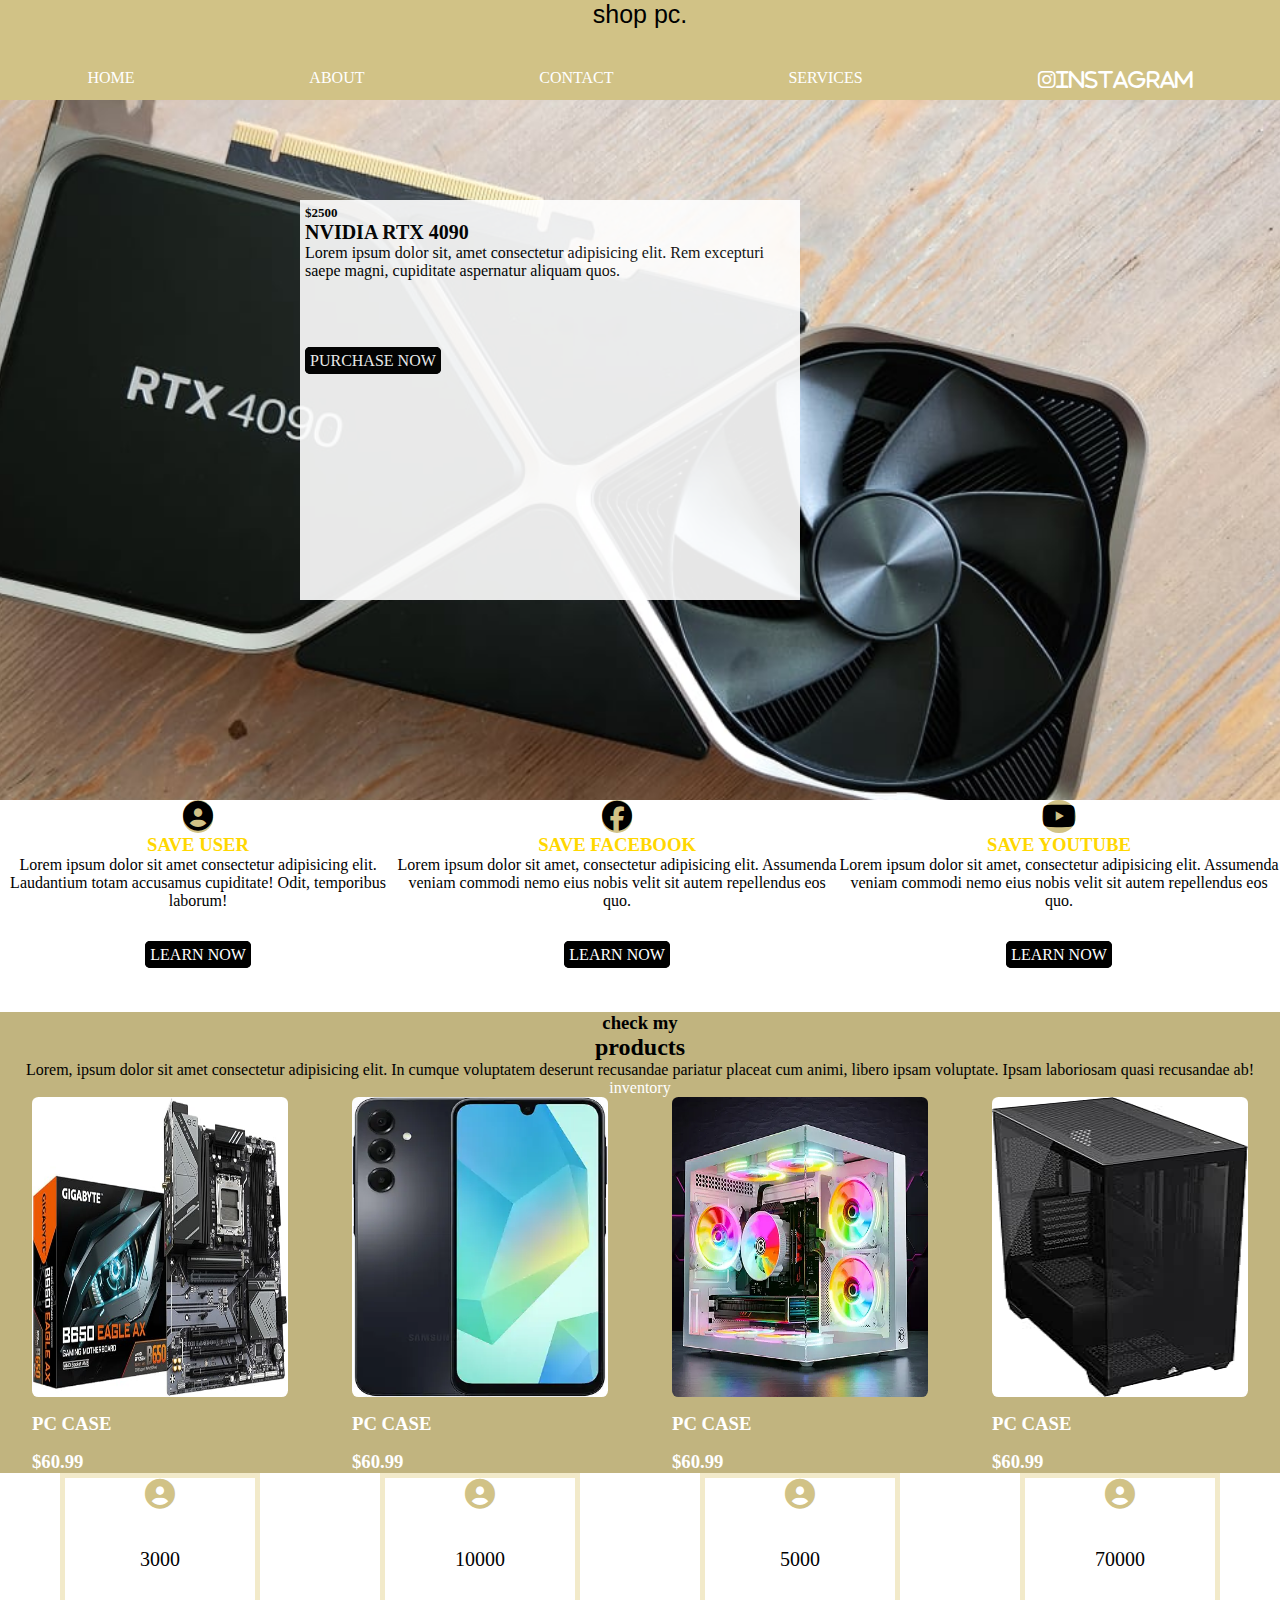
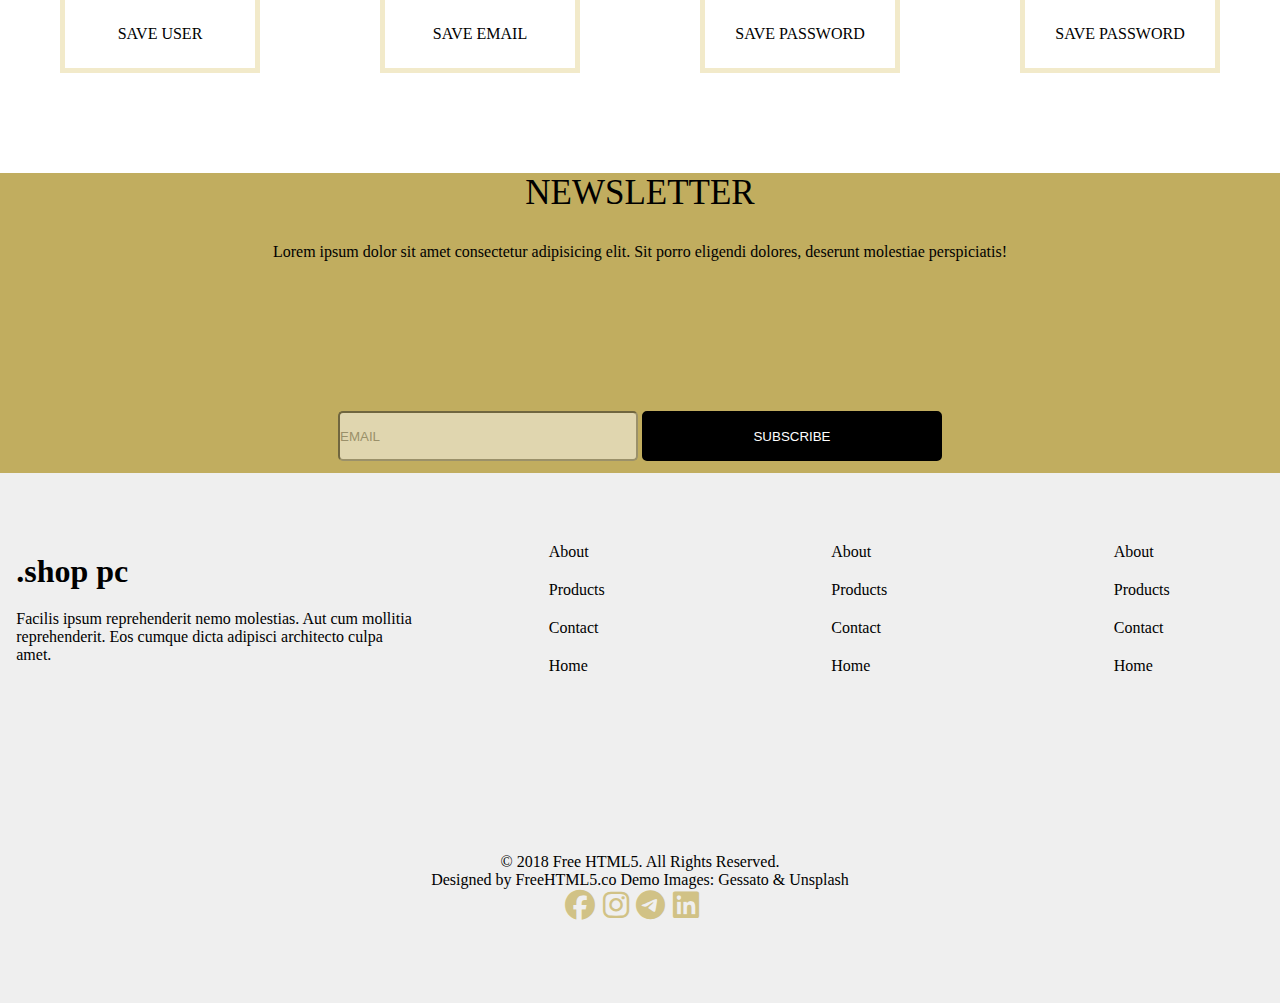
<file: index.html>
<!DOCTYPE html>
<html lang="en">
  <head>
    <meta charset="UTF-8" />
    <meta name="viewport" content="width=device-width, initial-scale=1.0" />
    <title>pc shop.com</title>
    <link rel="stylesheet" href="./style.css" />
    <link
      rel="stylesheet"
      href="./fontawesome-free-6.7.2-web/css/all.min.css"
    
    
    
    
      />


    <style>
      .container {
        justify-content: center;
      display: flex;
    justify-content: space-around;
    }
    .container1{
justify-content: center;
display: flex;
justify-content: space-around;
    }
    
    
    
    
    
    </style>



  </head>

<a href="home.html"></a>
  <body>
    <div class="upl">
      <div class="head">shop pc.</div>
      <div class="link">
        <a href="home.html">HOME</a>
        <a href="about.html">ABOUT</a>
        <a href="contact.html">CONTACT</a>
        <a href="services.html">SERVICES</a>
        <div class="in"><i class="fa-brands fa-instagram">Instagram</i></div>
      </div>
    </div>

    <div class="about-picture">
      <div class="about">
        <h3 class="price">$2500</h3>
        <h5 class="brand">NVIDIA RTX 4090</h5>
        <p class="programme">
          Lorem ipsum dolor sit, amet consectetur adipisicing elit. Rem
          excepturi saepe magni, cupiditate aspernatur aliquam quos.
        </p>
        <br /><br /><br /><br />
        <a href="rtx.html" class="main">PURCHASE NOW</a>
      </div>
    </div>

    <section class="skills">
      <article class="skill">
        <span class="skill-icon">
          <i class="fa-solid fa-circle-user"></i>
        </span>
        <h3 class="skill-title">SAVE USER</h3>

        <p class="skill-text">
          Lorem ipsum dolor sit amet consectetur adipisicing elit. Laudantium totam accusamus cupiditate! Odit, temporibus laborum!
        </p>
        <br /><br />
        <a href="learn.html" class="main">LEARN NOW</a>
      </article>

      <article class="skill">
        <span class="skill-icon">
          <i class="fa-brands fa-facebook"></i>
        </span>
        <h3 class="skill-title">SAVE FACEBOOK</h3>

        <p class="skill-text">
          Lorem ipsum dolor sit amet, consectetur adipisicing elit. Assumenda
          veniam commodi nemo eius nobis velit sit autem repellendus eos quo.
        </p>
        <br /><br />
        <a href="learn.html" class="main">LEARN NOW</a>
      </article>

      <article class="skill">
        <span class="skill-icon">
          <i class="fa-brands fa-youtube"></i>
        </span>
        <h3 class="skill-title">SAVE YOUTUBE</h3>

        <p class="skill-text">
          Lorem ipsum dolor sit amet, consectetur adipisicing elit. Assumenda
          veniam commodi nemo eius nobis velit sit autem repellendus eos quo.
        </p>
        <br /><br />
        <a href="learn.html" class="main">LEARN NOW</a>
      </article>
    </section>
    <section class="products">
      <div class="section-center">
        <article class="products-info">
          <div>
            <h3 class="section-subtitle">check my</h3>
            <h2 class="section-title">products</h2>
          </div>

          <p class="product-text">
            Lorem, ipsum dolor sit amet consectetur adipisicing elit. In cumque
            voluptatem deserunt recusandae pariatur placeat cum animi, libero
            ipsam voluptate. Ipsam laboriosam quasi recusandae ab!
          </p>
          <a href="products.html">inventory</a>
        </article>

        <article class="product-inventory">
          <article class="product">
            <img
              src="./61g+rl0poXL._AC_SX679_.jpg"
              alt="product"
              class="product-img"
              width="300px"
              height="300px"
            />
            <h3 class="product-title">PC CASE</h3>
            <h3 class="product-price">$60.99</h3>
          </article>

          <article class="product">
            <img
              src="./51BI5+V768L._AC_UL480_FMwebp_QL65_.webp"
              alt="product"
              class="product-img"
              width="300px"
              height="300px"
            />
            <h3 class="product-title">PC CASE</h3>
            <h3 class="product-price">$60.99</h3>
          </article>

          <article class="product">
            <img
              src="./81JF7lLLH0L._AC_UL480_FMwebp_QL65_.webp"
              alt="product"
              class="product-img"
              width="300px"
              height="300px"
            />
            <h3 class="product-title">PC CASE</h3>
            <h3 class="product-price">$60.99</h3>
          </article>

          <article class="product">
            <img
              src="./71j8fhiZsRL.__AC_SX300_SY300_QL70_ML2_.jpg"
              alt="product"
              class="product-img"
              width="300px"
              height="300px"
            />
            <h3 class="product-title">PC CASE</h3>
            <h3 class="product-price">$60.99</h3>
          </article>
        </article>
      </div>
    </section>

    <div class="container">
<div class="card">
<div class="icons"><i class="fa-solid fa-circle-user"></i></div>
<br><br>
<div class="record">3000</div>
<br><br><br>
<div class="ab">SAVE USER</div>


</div>

<div class="card2">
<div class="icons"><i class="fa-solid fa-circle-user"></i></div>
<br><br>
<div class="record">10000</div>
<br><br><br>
<div class="ab">SAVE EMAIL</div>
</div>

<div class="card3">
    <div class="icons"><i class="fa-solid fa-circle-user"></i></div>
    <br><br>
    <div class="record">5000</div>
    <br><br><br>
    <div class="ab">SAVE PASSWORD</div>
</div>

<div class="card4">
    <div class="icons"><i class="fa-solid fa-circle-user"></i></div>
    <br><br>
    <div class="record">70000</div>
    <br><br><br>
    <div class="ab">SAVE PASSWORD</div>


</div>











    </div>


    <article class="contact-form">
      <div class="ne">NEWSLETTER</div>
      <div class="pro"><p>Lorem ipsum dolor sit amet consectetur adipisicing elit. Sit porro eligendi dolores, deserunt molestiae perspiciatis!</p></div>
    <form action="" class="from-group">
<input type="email" placeholder="EMAIL" class="control">
<button type="submit" class="main">SUBSCRIBE</button>
    </form>
    </article>


    <div class="container_footer">
      <div class="card_footer card_footer1">
        <h1 class="card_footer1h1">.shop pc</h1>
        <p class="card_footer1p">
          Facilis ipsum reprehenderit nemo molestias. Aut cum mollitia
          reprehenderit. Eos cumque dicta adipisci architecto culpa amet.
        </p>
      </div>
      <div class="card_footer">
        <ul class="card_footer2ul">
          <li class="card_footer2li">About</li>
          <li class="card_footer2li">Products</li>
          <li class="card_footer2li">Contact</li>
          <li class="card_footer2li">Home</li>
        </ul>
      </div>
      <div class="card_footer">
        <ul class="card_footer2ul">
          <li class="card_footer2li">About</li>
          <li class="card_footer2li">Products</li>
          <li class="card_footer2li">Contact</li>
          <li class="card_footer2li">Home</li>
        </ul>
      </div>
      <div class="card_footer">
        <ul class="card_footer2ul">
          <li class="card_footer2li">About</li>
          <li class="card_footer2li">Products</li>
          <li class="card_footer2li">Contact</li>
          <li class="card_footer2li">Home</li>
        </ul>
      </div>
    </div>

    <footer>
      <div class="footer">
        <div class="footer1">© 2018 Free HTML5. All Rights Reserved.</div>
        <div class="footer2">
          Designed by FreeHTML5.co Demo Images: Gessato & Unsplash
        </div>
        <span class="icon1">
          <i class="fa-brands fa-facebook"></i>
          <i class="fa-brands fa-instagram"></i>
          <i class="fa-brands fa-telegram"></i>
          <i class="fa-brands fa-linkedin"></i>
        </span>
      </div>
    </footer>




  </body>
</html>
</file>
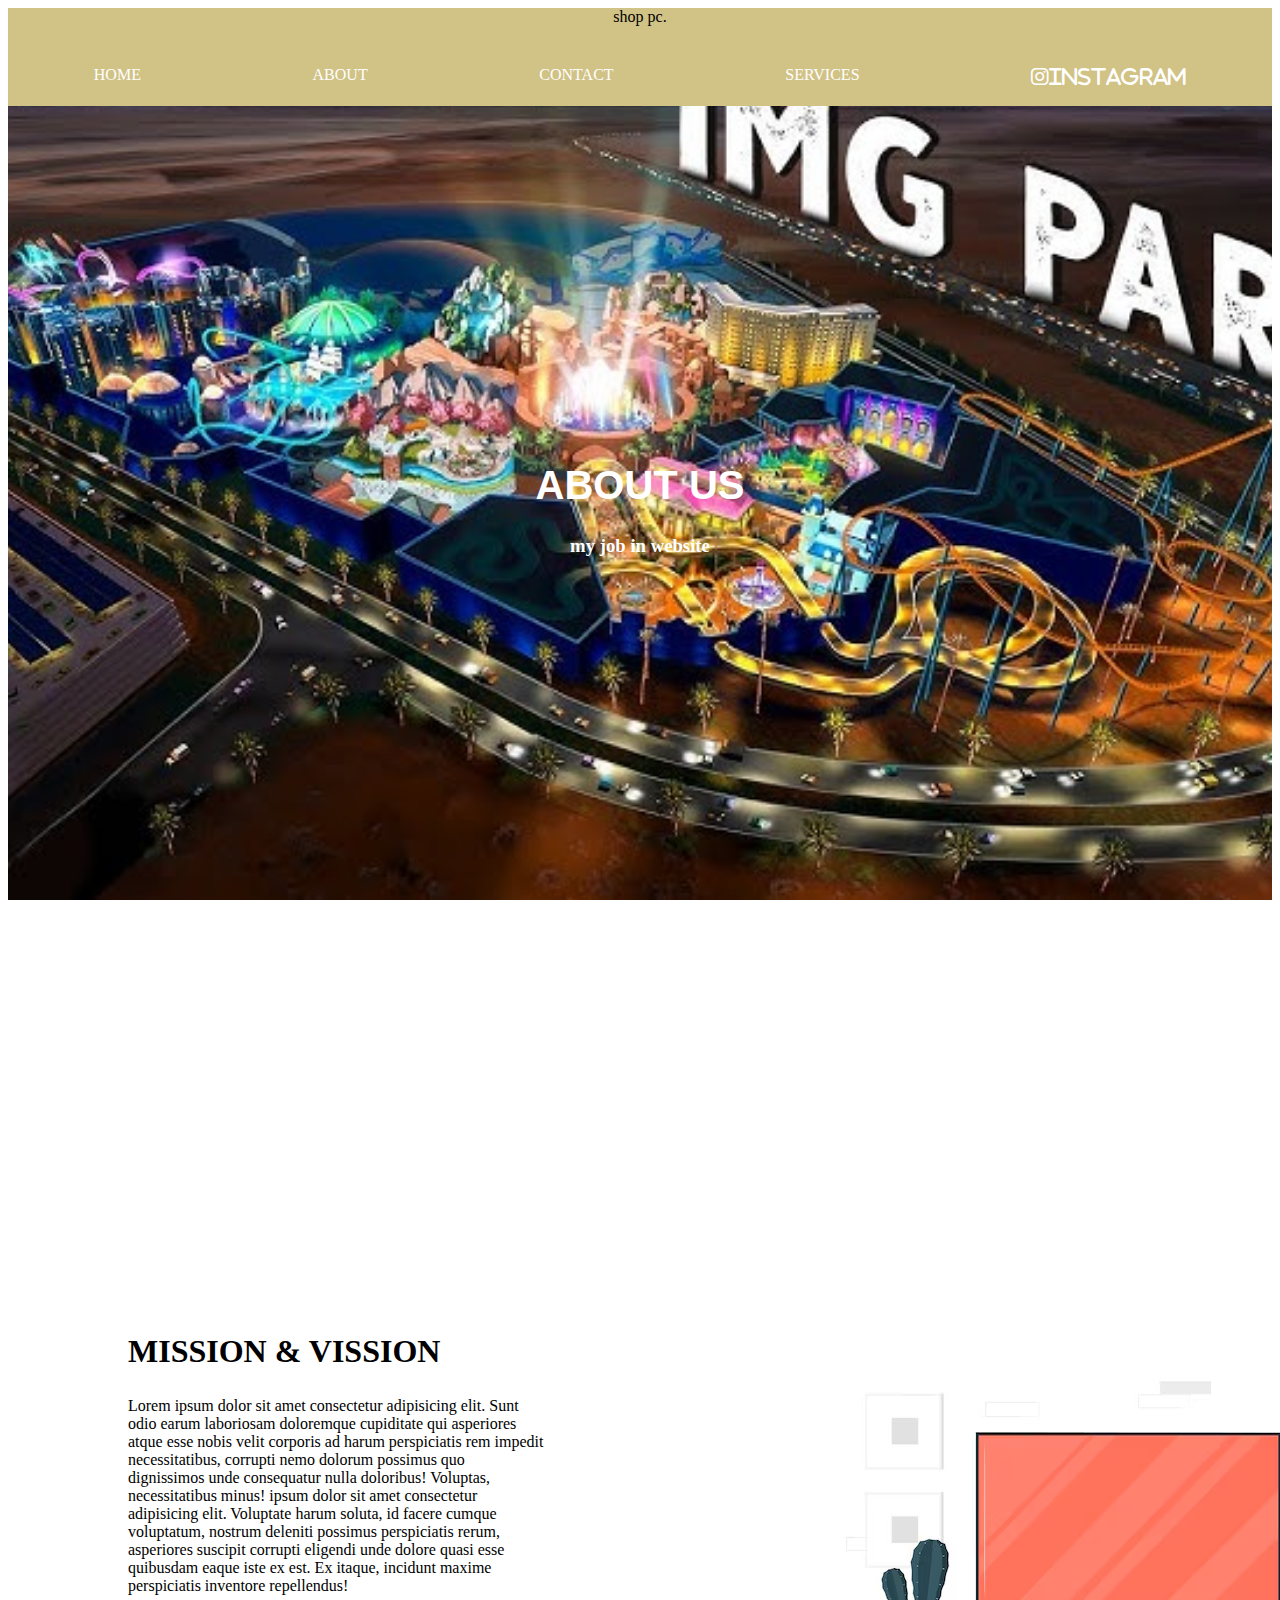
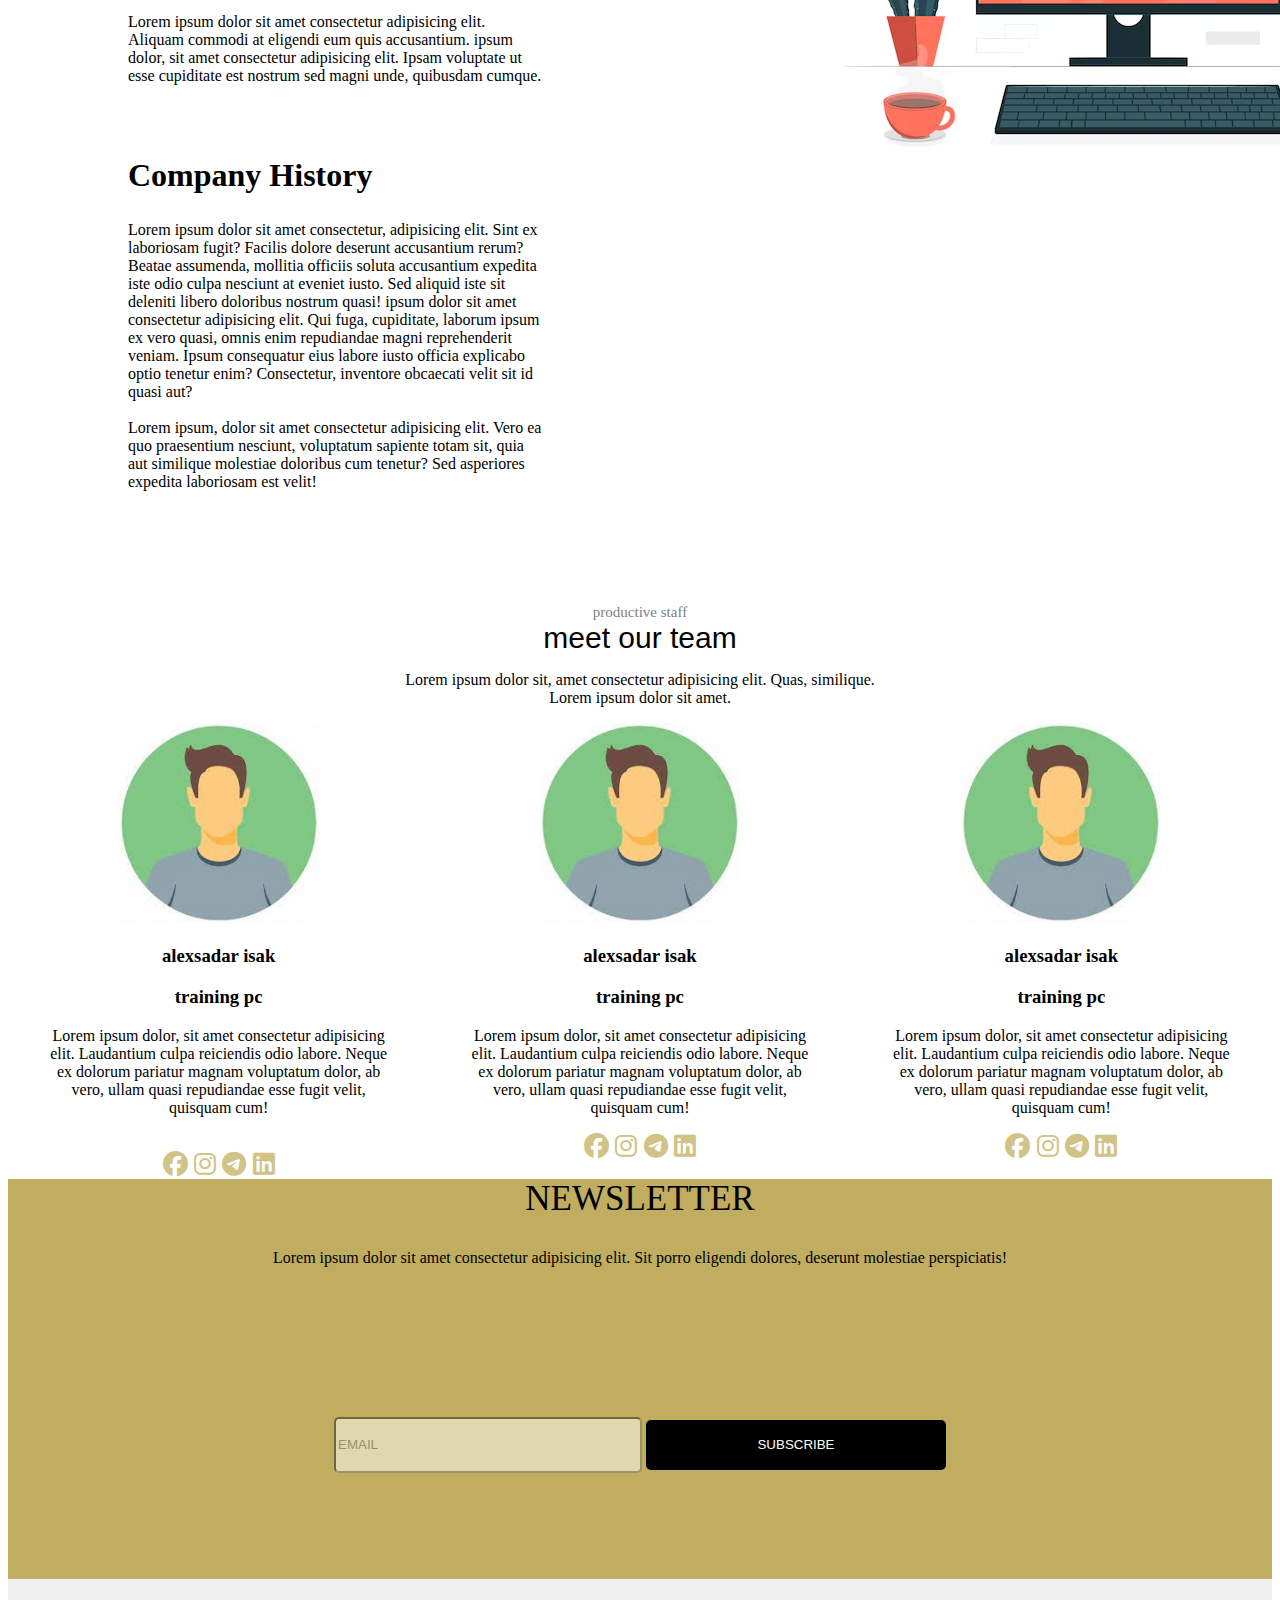
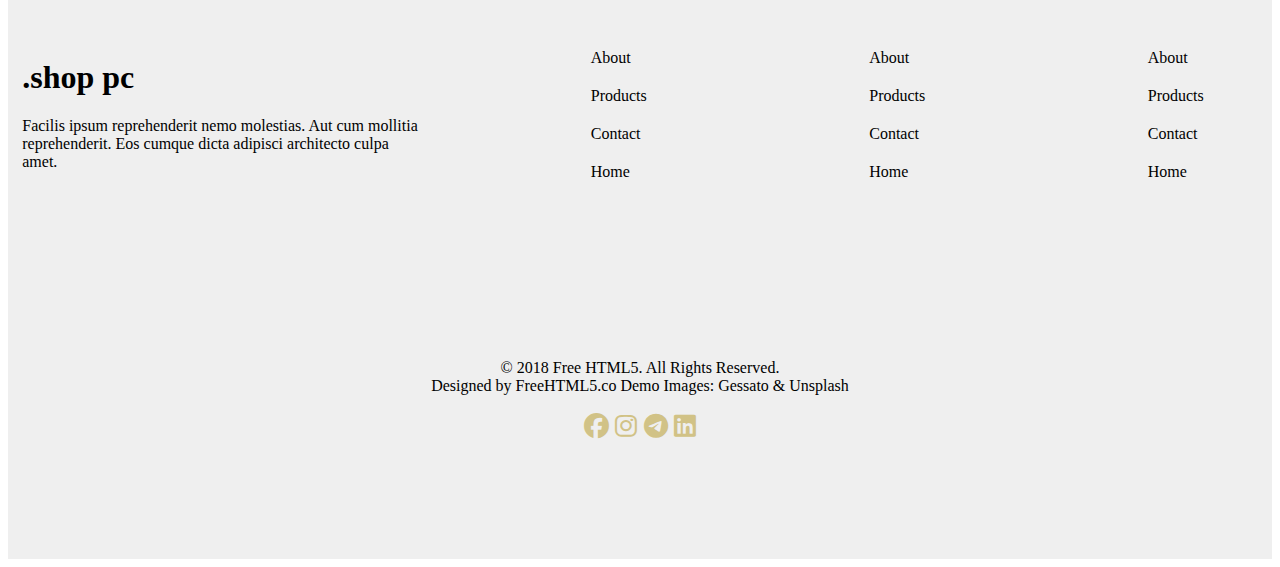
<file: about.html>
<!DOCTYPE html>
<html lang="en">
  <head>
    <meta charset="UTF-8" />
    <meta name="viewport" content="width=device-width, initial-scale=1.0" />
    <title>ABOUT</title>
    <link rel="stylesheet" href="./style2.css" />
    <link
      rel="stylesheet"
      href="https://cdnjs.cloudflare.com/ajax/libs/font-awesome/6.7.2/css/all.min.css"
      integrity="sha512-Evv84Mr4kqVGRNSgIGL/F/aIDqQb7xQ2vcrdIwxfjThSH8CSR7PBEakCr51Ck+w+/U6swU2Im1vVX0SVk9ABhg=="

      />
  </head>
  <a href="./about.html"></a>
<link rel="stylesheet" href="https://cdnjs.cloudflare.com/ajax/libs/font-awesome/6.7.2/css/all.min.css">
  <body>


    <div class="upl">
      <div class="head">shop pc.</div>
      <div class="link">
        <a href="home.html">HOME</a>
        <a href="about.html">ABOUT</a>
        <a href="contact.html">CONTACT</a>
        <a href="services.html">SERVICES</a>
        <div class="in"><i class="fa-brands fa-instagram">Instagram</i></div>
      </div>
    </div>

    <header class="header">
      <div class="banner">
        <h1 class="banner-subtitle">ABOUT US</h1>
        <h3 class="banner-title">my job in website</h3>
      </div>
    </header>

    <section class="about">
      <div class="section-center">
        <article class="about-img">
          <div class="about-picture-container">
            <img src="./desktop-computer-concept-illustration_114360-13052.avif" class="about-picture" alt="" width="" />
          </div>
        </article>

        <article class="about-info">
          <div>
            <h2 class="section-title">Mission & Vission</h2>
          </div>

          <p class="about-text">
            Lorem ipsum dolor sit amet consectetur adipisicing elit. Sunt odio
            earum laboriosam doloremque cupiditate qui asperiores atque esse
            nobis velit corporis ad harum perspiciatis rem impedit
            necessitatibus, corrupti nemo dolorum possimus quo dignissimos unde
            consequatur nulla doloribus! Voluptas, necessitatibus minus! ipsum
            dolor sit amet consectetur adipisicing elit. Voluptate harum soluta,
            id facere cumque voluptatum, nostrum deleniti possimus perspiciatis
            rerum, asperiores suscipit corrupti eligendi unde dolore quasi esse
            quibusdam eaque iste ex est. Ex itaque, incidunt maxime perspiciatis
            inventore repellendus!
            <br /><br />

            Lorem ipsum dolor sit amet consectetur adipisicing elit. Aliquam
            commodi at eligendi eum quis accusantium. ipsum dolor, sit amet
            consectetur adipisicing elit. Ipsam voluptate ut esse cupiditate est
            nostrum sed magni unde, quibusdam cumque.
          </p>
        </article>

        <article class="about-info">
          <div>
            <h2 class="section-subtitle">Company History</h2>
          </div>
          <p class="about-text">
            Lorem ipsum dolor sit amet consectetur, adipisicing elit. Sint ex
            laboriosam fugit? Facilis dolore deserunt accusantium rerum? Beatae
            assumenda, mollitia officiis soluta accusantium expedita iste odio
            culpa nesciunt at eveniet iusto. Sed aliquid iste sit deleniti
            libero doloribus nostrum quasi! ipsum dolor sit amet consectetur
            adipisicing elit. Qui fuga, cupiditate, laborum ipsum ex vero quasi,
            omnis enim repudiandae magni reprehenderit veniam. Ipsum consequatur
            eius labore iusto officia explicabo optio tenetur enim? Consectetur,
            inventore obcaecati velit sit id quasi aut? <br /><br />
            Lorem ipsum, dolor sit amet consectetur adipisicing elit. Vero ea
            quo praesentium nesciunt, voluptatum sapiente totam sit, quia aut
            similique molestiae doloribus cum tenetur? Sed asperiores expedita
            laboriosam est velit!
          </p>
        </article>
      </div>
    </section>

    <div class="container">
      <div class="my">
        <span class="ps">productive staff</span>
        <div class="mot">meet our team</div>
        <p>
          Lorem ipsum dolor sit, amet consectetur adipisicing elit. Quas,
          similique.
          <br />
          Lorem ipsum dolor sit amet.
        </p>
      </div>
      <div style="display: flex; justify-content: space-around">
        <div class="" style="width: 350px; text-align: center">
          <img
            src="./images (1).jpg"
            alt=""
            class=""
            width="200px"
          />
          <h3> alexsadar isak</h3>
          <h3>training pc</h3>
         
          <p class="">
            Lorem ipsum dolor, sit amet consectetur adipisicing elit. Laudantium
            culpa reiciendis odio labore. Neque ex dolorum pariatur magnam
            voluptatum dolor, ab vero, ullam quasi repudiandae esse fugit velit,
            quisquam cum!
          </p>
          <br>
          <span class="icon">
            <i class="fa-brands fa-facebook"></i>
            <i class="fa-brands fa-instagram"></i>
            <i class="fa-brands fa-telegram"></i>
            <i class="fa-brands fa-linkedin"></i>
          </span>
        </div>
        <div class="" style="width: 350px; text-align: center">
          <img
            src="./images (1).jpg"
            alt=""
            class=""
            width="200px"
          />
          <h3> alexsadar isak</h3>
          <h3>training pc</h3>
          <p class="">
            Lorem ipsum dolor, sit amet consectetur adipisicing elit. Laudantium
            culpa reiciendis odio labore. Neque ex dolorum pariatur magnam
            voluptatum dolor, ab vero, ullam quasi repudiandae esse fugit velit,
            quisquam cum!
          </p>
          
          <span class="icon">
            <i class="fa-brands fa-facebook"></i>
            <i class="fa-brands fa-instagram"></i>
            <i class="fa-brands fa-telegram"></i>
            <i class="fa-brands fa-linkedin"></i>
          </span>
        </div>
        <div class="" style="width: 350px; text-align: center">
          <img
            src="./images (1).jpg"
            alt=""
            class=""
            width="200px"
          />
          <h3> alexsadar isak</h3>
          <h3>training pc</h3>
          
          <p class="">
            Lorem ipsum dolor, sit amet consectetur adipisicing elit. Laudantium
            culpa reiciendis odio labore. Neque ex dolorum pariatur magnam
            voluptatum dolor, ab vero, ullam quasi repudiandae esse fugit velit,
            quisquam cum!
          </p>
          
          <span class="icon">
            <i class="fa-brands fa-facebook"></i>
            <i class="fa-brands fa-instagram"></i>
            <i class="fa-brands fa-telegram"></i>
            <i class="fa-brands fa-linkedin"></i>
          </span>
        </div>
      </div>
    </div>
  
  
    <article class="contact-form">
      <div class="ne">NEWSLETTER</div>
      <div class="pro"><p>Lorem ipsum dolor sit amet consectetur adipisicing elit. Sit porro eligendi dolores, deserunt molestiae perspiciatis!</p></div>
    <form action="" class="from-group">
<input type="email" placeholder="EMAIL" class="control">
<button type="submit" class="main">SUBSCRIBE</button>
    </form>
    </article>
  
  

    <div class="container_footer">
      <div class="card_footer card_footer1">
        <h1 class="card_footer1h1">.shop pc</h1>
        <p class="card_footer1p">
          Facilis ipsum reprehenderit nemo molestias. Aut cum mollitia
          reprehenderit. Eos cumque dicta adipisci architecto culpa amet.
        </p>
      </div>
      <div class="card_footer">
        <ul class="card_footer2ul">
          <li class="card_footer2li">About</li>
          <li class="card_footer2li">Products</li>
          <li class="card_footer2li">Contact</li>
          <li class="card_footer2li">Home</li>
        </ul>
      </div>
      <div class="card_footer">
        <ul class="card_footer2ul">
          <li class="card_footer2li">About</li>
          <li class="card_footer2li">Products</li>
          <li class="card_footer2li">Contact</li>
          <li class="card_footer2li">Home</li>
        </ul>
      </div>
      <div class="card_footer">
        <ul class="card_footer2ul">
          <li class="card_footer2li">About</li>
          <li class="card_footer2li">Products</li>
          <li class="card_footer2li">Contact</li>
          <li class="card_footer2li">Home</li>
        </ul>
      </div>
    </div>

    <footer>
      <div class="footer">
        <div class="footer1">© 2018 Free HTML5. All Rights Reserved.</div>
        <div class="footer2">
          Designed by FreeHTML5.co Demo Images: Gessato & Unsplash
        
        </div>
        <br>
        <span class="icon">
          <i class="fa-brands fa-facebook"></i>
          <i class="fa-brands fa-instagram"></i>
          <i class="fa-brands fa-telegram"></i>
          <i class="fa-brands fa-linkedin"></i>
        </span>
      </div>
    </footer>








  
  </body>
</html>
</file>
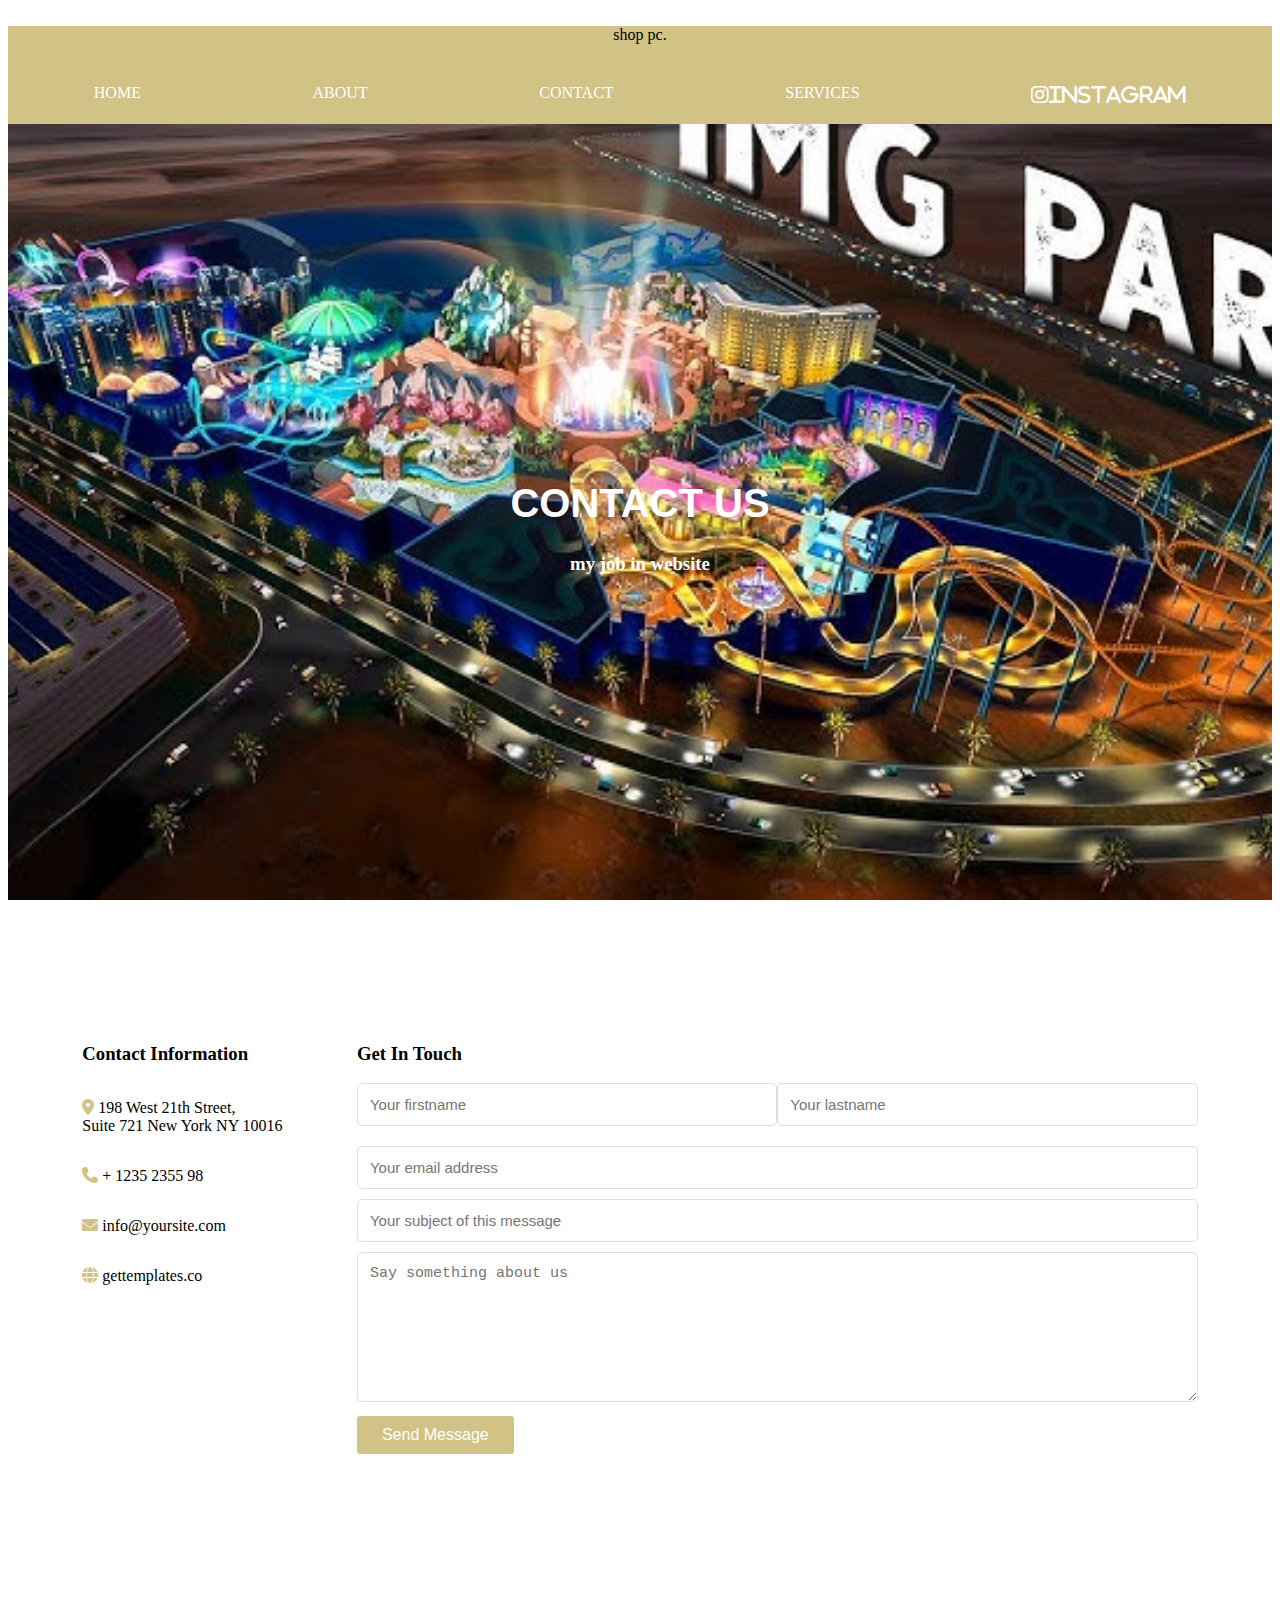
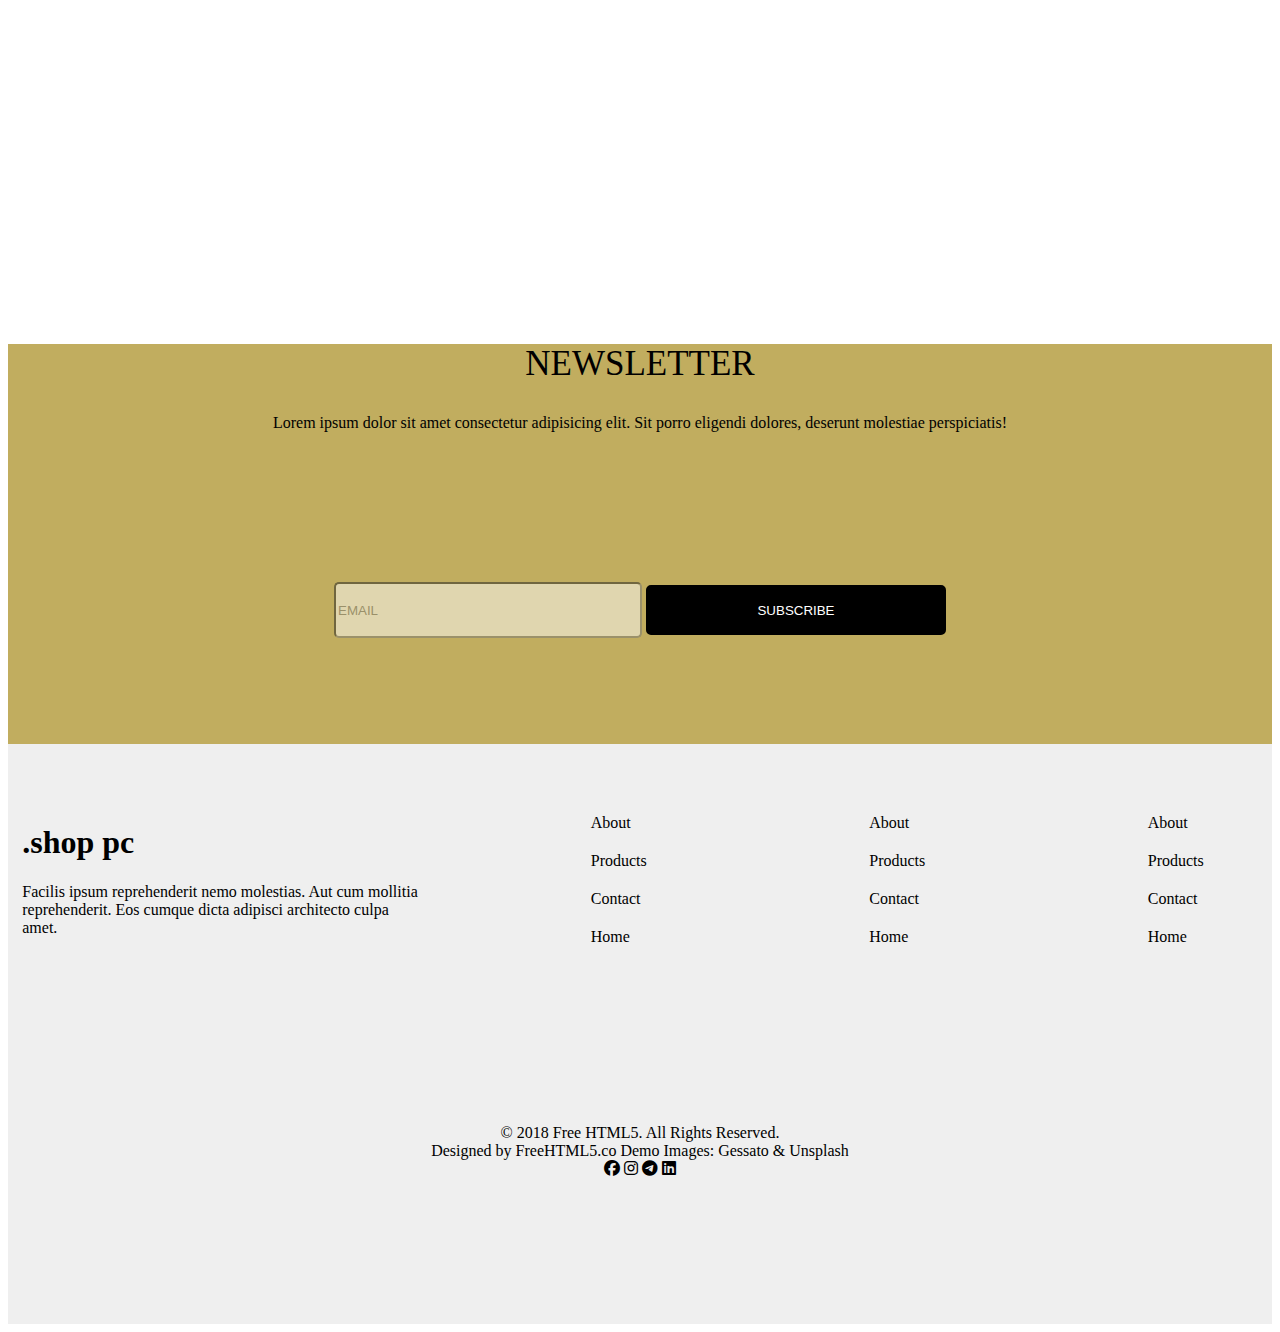
<file: contact.html>
<!DOCTYPE html>
<html lang="en">
  <head>
    <meta charset="UTF-8" />
    <meta name="viewport" content="width=device-width, initial-scale=1.0" />
    <title>CONTACT</title>
    <link
      rel="stylesheet"
      href="https://cdnjs.cloudflare.com/ajax/libs/font-awesome/6.7.2/css/all.min.css"
      integrity="sha512-Evv84Mr4kqVGRNSgIGL/F/aIDqQb7xQ2vcrdIwxfjThSH8CSR7PBEakCr51Ck+w+/U6swU2Im1vVX0SVk9ABhg=="
    />
    <link rel="stylesheet" href="./style2.css" />
  </head>
  <a href="contact.html">contact</a>
  <link
    rel="stylesheet"
    href="https://cdnjs.cloudflare.com/ajax/libs/font-awesome/6.7.2/css/all.min.css"
  />

  <style>
    login-in {
      width: 100%;
      max-width: 600px;
      margin: 0 auto;
      font-family: Arial, Helvetica, sans-serif;
    }
    login-in h3 {
      font-size: 24px;
      margin-bottom: 20px;
    }
    .dfg {
      display: flex;
      justify-content: space-between;
      margin-bottom: 20px;
    }
    .input-field {
      padding: 12px;
      border: 1px solid #ddd;
      border-radius: 5px;
      font-size: 15px;
      width: 100%;
      box-sizing: border-box;
    }
    .full-width {
      width: 100%;
      margin-bottom: 10px;
    }
    textarea.input-field {
      resize: vertical;
      min-height: 150px;
    }
    .submit-btn {
      background-color: #d1c286;
      color: white;
      padding: 10px 25px;
      border: none;
      border-radius: 3px;
      font-size: 16px;
      cursor: pointer;
      transition: background-color 0.3s ease;
    }

    .submit-btn:hover {
      background-color: #bfae6c;
    }
  </style>
  <body>
    <div class="upl">
      <div class="head">shop pc.</div>
      <div class="link">
        <a href="home.html">HOME</a>
        <a href="about.html">ABOUT</a>
        <a href="contact.html">CONTACT</a>
        <a href="services.html">SERVICES</a>
        <div class="in"><i class="fa-brands fa-instagram">Instagram</i></div>
      </div>
    </div>

    <header class="header">
      <div class="banner">
        <h1 class="banner-subtitle">CONTACT US</h1>
        <h3 class="banner-title">my job in website</h3>
      </div>
    </header>

    <div class="contact" style="display: flex; justify-content: space-evenly">
      <div
        class="about"
        style="
          display: flex;
          flex-direction: column;
          align-content: space-around;
        "
      >
        <h3 class="info">Contact Information</h3>
        <p class="progarmme">
          <i class="fa-solid fa-location-dot" style="color: #d1c286"></i>
          198 West 21th Street, <br />
          Suite 721 New York NY 10016
        </p>

        <p class="progarmme">
          <i class="fa-solid fa-phone" style="color: #d1c286"></i>
          + 1235 2355 98
        </p>

        <p class="progarmme">
          <i class="fa-solid fa-envelope" style="color: #d1c286"></i>
          info@yoursite.com
        </p>

        <p class="progarmme">
          <i class="fa-solid fa-globe" style="color: #d1c286"></i>
          gettemplates.co
        </p>
      </div>
      <div class="login-in">
        <h3>Get In Touch</h3>
        <div class="dfg">
          <input class="input-field" type="text" placeholder="Your firstname" />
          <input class="input-field" type="text" placeholder="Your lastname" />
        </div>
        <input
          class="input-field full-width"
          type="email"
          placeholder="Your email address"
        />
        <input
          class="input-field full-width"
          type="text"
          placeholder="Your subject of this message"
        />
        <textarea
          class="input-field full-width"
          rows="5"
          placeholder="Say something about us"
        ></textarea>
        <button class="submit-btn">Send Message</button>
      </div>
    </div>
<br><br>
    <iframe src="https://www.google.com/maps/embed?pb=!1m14!1m8!1m3!1d9749.44100932208!2d4.8749414!3d52.3457511!3m2!1i1024!2i768!4f13.1!3m3!1m2!1s0x47c609c3db87e4bb%3A0xb3a175ceffbd0a9f!2sHollanda!5e0!3m2!1str!2str!4v1746273619733!5m2!1str!2str" width="100%" height="450" style="border:0;" allowfullscreen="" loading="lazy" referrerpolicy="no-referrer-when-downgrade"></iframe>


    <article class="contact-form">
        <div class="ne">NEWSLETTER</div>
        <div class="pro"><p>Lorem ipsum dolor sit amet consectetur adipisicing elit. Sit porro eligendi dolores, deserunt molestiae perspiciatis!</p></div>
      <form action="" class="from-group">
    <input type="email" placeholder="EMAIL" class="control">
    <button type="submit" class="main">SUBSCRIBE</button>
      </form>
      </article>

      
      <div class="container_footer">
        <div class="card_footer card_footer1">
          <h1 class="card_footer1h1">.shop pc</h1>
          <p class="card_footer1p">
            Facilis ipsum reprehenderit nemo molestias. Aut cum mollitia
            reprehenderit. Eos cumque dicta adipisci architecto culpa amet.
          </p>
        </div>
        <div class="card_footer">
          <ul class="card_footer2ul">
            <li class="card_footer2li">About</li>
            <li class="card_footer2li">Products</li>
            <li class="card_footer2li">Contact</li>
            <li class="card_footer2li">Home</li>
          </ul>
        </div>
        <div class="card_footer">
          <ul class="card_footer2ul">
            <li class="card_footer2li">About</li>
            <li class="card_footer2li">Products</li>
            <li class="card_footer2li">Contact</li>
            <li class="card_footer2li">Home</li>
          </ul>
        </div>
        <div class="card_footer">
          <ul class="card_footer2ul">
            <li class="card_footer2li">About</li>
            <li class="card_footer2li">Products</li>
            <li class="card_footer2li">Contact</li>
            <li class="card_footer2li">Home</li>
          </ul>
        </div>
      </div>
    
      <footer>
        <div class="footer">
          <div class="footer1">© 2018 Free HTML5. All Rights Reserved.</div>
          <div class="footer2">
            Designed by FreeHTML5.co Demo Images: Gessato & Unsplash
          </div>
          <span class="icon1">
            <i class="fa-brands fa-facebook"></i>
            <i class="fa-brands fa-instagram"></i>
            <i class="fa-brands fa-telegram"></i>
            <i class="fa-brands fa-linkedin"></i>
          </span>
        </div>
      </footer>
    
    
    

</body>
</html>
</file>
<file: style.css>
* {
  margin: 0;
  padding: 0;
  box-sizing: border-box;
}

.upl {
  background: #d1c286;
  text-align: center;
  height: 100px;
}

a {
  text-decoration: none;

  color: white;
  margin-bottom: -700px;
}

.about-picture {
  background: url("./4090hero.jpg") center/cover no-repeat fixed;
  height: 700px;
}

.about {
  border: 5px solid white;
  width: 500px;
  height: 400px;
  background: white;
  opacity: 0.9;
  position: absolute;
  left: 300px;
  top: 200px;
}

.price {
  font-size: 13px;
}

.brand {
  font-size: 20px;
}


.products {
  background: #c1b47f;
}




.product-img {
  width: 100%;
  display: block;
  border-radius: 0.4rem;
  margin-bottom: 1rem;
}

.product-title {
  color: white;
  text-transform: uppercase;
  margin-bottom: 1rem;
}

.product-price {
  color: white;
}

ul li {
  display: inline-block;
  padding-left: 100px;
}
.in {
  font-size: 20px;
  color: white;
}

.link {
  padding-top: 40px;
  display: flex;
  justify-content: space-around;
}

.skills {
  display: flex;
  justify-content: space-around;
padding-bottom: 3rem;
}
.products-info {
  text-align: center;
}

.product {
  width: 20%;
}
.product-inventory {
  display: flex;
  justify-content: space-around;
}
.skill{
  text-align: center;
}
.sa{
  background: #d1c286;
width: 100px;
height: 100px;
}
.skill-icon{
font-size: 30px;
background: #d1c286;
border-radius: 50px;
}
.skill-title{
  color: gold;
}
.head{
font-size: 25px;
font-family: 'Gill Sans', 'Gill Sans MT', Calibri, 'Trebuchet MS', sans-serif;
}
.container{
  background: url('./images.jpg') center/cover no-repeat fixed;
height: 300px;
}


.contact-form{
  background: #c1ad5f;
height: 300px;

}
.card{
border:5px solid #ebdfafa8;
width: 200px;
height: 200px;
text-align: center;
}
.card2{
  border:5px solid #ebdfafa8;
width: 200px;
height: 200px;
text-align: center;
}
.card3{
  border:5px solid #ebdfafa8;
width: 200px;
height: 200px;
text-align: center;

}
.card4{
  border:5px solid #ebdfafa8;
  width: 200px;
  height: 200px;
  text-align: center;
  
}
.icons{
  font-size: 30px;

border-radius: px;
color: #d1c286;
}
.record{
font-size: 20px;

}
.ne{
text-align: center;
font-size: 35px;
}
.pro{
  text-align: center;
margin-top: 30px;
}
.from-group{
  text-align: center;
margin-top: 150px;
}
.control{
background: white;
opacity: 0.5;
height: 50px;
width: 300px;
border-radius: 5px;
}
.main{
border: 5px solid black;
background: black;
color: white;
height: 50px;
width: 300px;
border-radius: 5px;
}
.container_footer {
  background: #efefef;
  display: flex;
  justify-content: space-around;
  padding-top: 30px;
}
.card_footer {
  width: 250px;
  height: 300px;
}
.card_footer1 {
  width: 400px;
}
.card_footer1h1 {
  display: block;
  margin-top: 50px;
}
.card_footer1p {
  display: block;
  margin-top: 20px;
}
.card_footer2ul {
  margin-top: 20px;
}
.card_footer2li {
  padding-top: 20px;
}


.card_footer2li:hover {
  color: #d1c286;
  transition: all 0.3s ease-in-out;
}

.card_footer2li a {
  color: black;
  text-decoration: none;
}
.footer{
  background: #efefef;
  height: 200px;
  text-align: center;
  padding-top: 50px;
}
.icon1{
  font-size: 30px;
color: #d1c286;
padding-right: 1rem;
}
</file>
<file: style2.css>
.upl {
  background: #d1c286;
  text-align: center;
  height: 120px;
}
ul li {
  display: inline-block;
  padding-left: 100px;
}
.in {
  font-size: 20px;
  color: white;
}

.link {
  padding-top: 40px;
  display: flex;
  justify-content: space-around;
}
a {
  text-decoration: none;

  color: white;
  margin-bottom: -700px;
}
.header {
  min-height: 100vh;
  background: url("./hq720.jpg")
    center/cover no-repeat fixed;
  margin-top: -22px;
  position: relative;
  height: 700px;
}
.banner {
  color: white;
  position: absolute;
  top: 50%;
  left: 50%;
  text-align: center;
  transform: translate(-50%, -50%);
  margin-top: -50px;
}
.banner-subtitle {
  font-size: 40px;
  font-family: "Gill Sans", "Gill Sans MT", Calibri, "Trebuchet MS", sans-serif;
}
.section-center {
  padding: 4rem 0;
  width: 80vw;
  max-width: 1170px;
  margin: 0 auto;
}
.section-subtitle {
  font-size: 2rem;
  font-family: var(--slantedText);
  letter-spacing: var(--letterSpacing);

  text-transform: capitalize;
  color: var(--primaryColor);
  margin-top: -140px;
}
.section-title {
  font-size: 2rem;
  text-transform: uppercase;
  margin-top: -500px;
}
.about-img,
.about-info {
  padding: 2rem 0;
}

.about-picture {
  display: block;
  margin-left: 700px;
  transition: var(--mainTransition);
  margin-top: 250px;
}
.about-text {
  margin: 1rem 0;
  max-width: 26rem;
}

.my {
  text-align: center;

}

.my {
  text-align: center;

}
.ps {
  font-size: 15px;
  color: gray;
}
.mot {
  font-size: 30px;
  font-family: "Gill Sans", "Gill Sans MT", Calibri, "Trebuchet MS", sans-serif;
}
.piv {
  margin-top: 600px;
  background: white;
}
.card1 {
  border: 5px solid white;
  width: 360px;
  text-align: center;
}
.icon {
  color: #d1c286;
  text-align: center;
}

.my {
  text-align: center;
  
}
.ps {
  font-size: 15px;
  color: gray;
}
.mot {
  font-size: 30px;
  font-family: "Gill Sans", "Gill Sans MT", Calibri, "Trebuchet MS", sans-serif;
}
.piv {
  margin-top: 600px;
  background: white;
}
.card1 {
  border: 5px solid white;
  width: 360px;
  text-align: center;
}
.icon {
  color: #d1c286;
  text-align: center;
font-size: 25px;
}
.card2 {
  border: 5px solid white;
  width: 360px;
  text-align: center;
}
.card3 {
  border: 5px solid white;
  width: 360px;
  text-align: center;
}
.ne{
  text-align: center;
  font-size: 35px;
  }
  .pro{
    text-align: center;
  margin-top: 30px;
  }
  .from-group{
    text-align: center;
  margin-top: 150px;
  }
  .control{
  background: white;
  opacity: 0.5;
  height: 50px;
  width: 300px;
  border-radius: 5px;
  }
  .main{
  border: 5px solid black;
  background: black;
  color: white;
  height: 50px;
  width: 300px;
  border-radius: 5px;
  }
  .contact-form{
    background: #c1ad5f;
  height: 400px;
  
  }
  .container_footer {
    background: #efefef;
    display: flex;
    justify-content: space-around;
    padding-top: 30px;
  }
  .card_footer {
    width: 250px;
    height: 300px;
  }
  .card_footer1 {
    width: 400px;
  }
  .card_footer1h1 {
    display: block;
    margin-top: 50px;
  }
  .card_footer1p {
    display: block;
    margin-top: 20px;
  }
  .card_footer2ul {
    margin-top: 20px;
  }
  .card_footer2li {
    padding-top: 20px;
  }
  
  
  .card_footer2li:hover {
    color: #d1c286;
    transition: all 0.3s ease-in-out;
  }
  
  .card_footer2li a {
    color: black;
    text-decoration: none;
  }
  .footer{
    background: #efefef;
    height: 200px;
    text-align: center;
    padding-top: 50px;
  }
</file>
